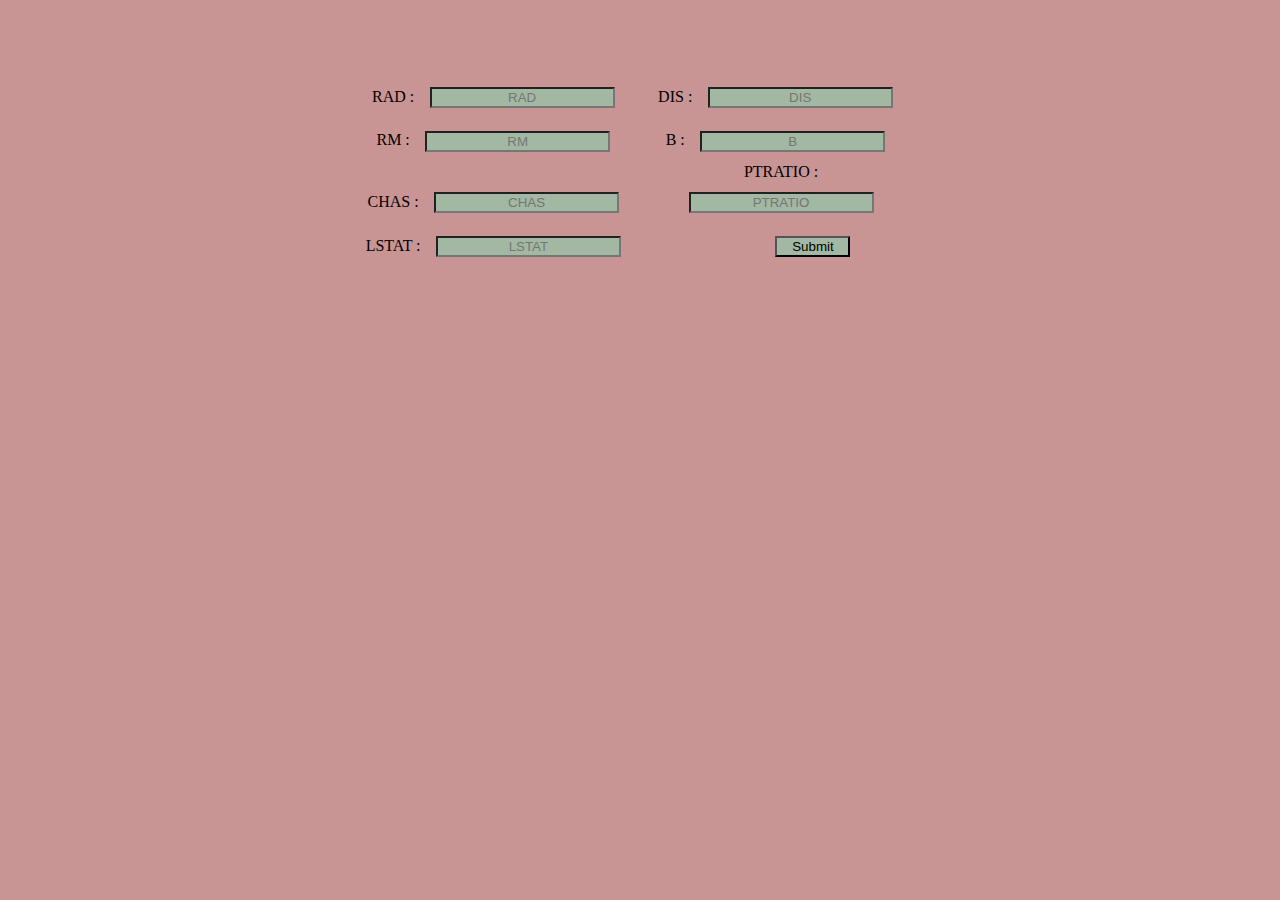
<file: templates/index.html>
<html lang="en">

<head>
    <meta charset="UTF-8" />
    <meta http-equiv="X-UA-Compatible" content="IE=edge" />
    <meta name="viewport" content="width=device-width, initial-scale=1.0" />
    <title>House Price Deciding Factors</title>
    <link rel="stylesheet" href="/static/main.css" />
</head>

<body>
    <form action="/prediction" method="POST">
        <div id="d1"> RAD : <input class="in" id="rad" type="text" name="RAD" placeholder="RAD" /></div>
        <div id="d2"> DIS : <input class="in" id="dis" type="text" name="DIS" placeholder="DIS" /></div><br>
        <div id="d3"> RM : <input class="in" id="rm" type="text" name="RM" placeholder="RM" /></div>
        <div id="d4"> B : <input class="in" id="b" type="text" name="B" placeholder="B" /></div><br>
        <div id="d5"> CHAS : <input class="in" id="chas" type="text" name="CHAS" placeholder="CHAS" /></div>
        <div id="d6"> PTRATIO : <input class="in" id="ptr" type="text" name="PTRATIO" placeholder="PTRATIO" /></div><br>
        <div id="d7"> LSTAT : <input class="in" id="lst" type="text" name="LSTAT" placeholder="LSTAT" /></div>
        <div id="d8"> <input class="in" id="sub" type="submit" value="Submit" /></div>
    </form>
</body>

</html>
</file>
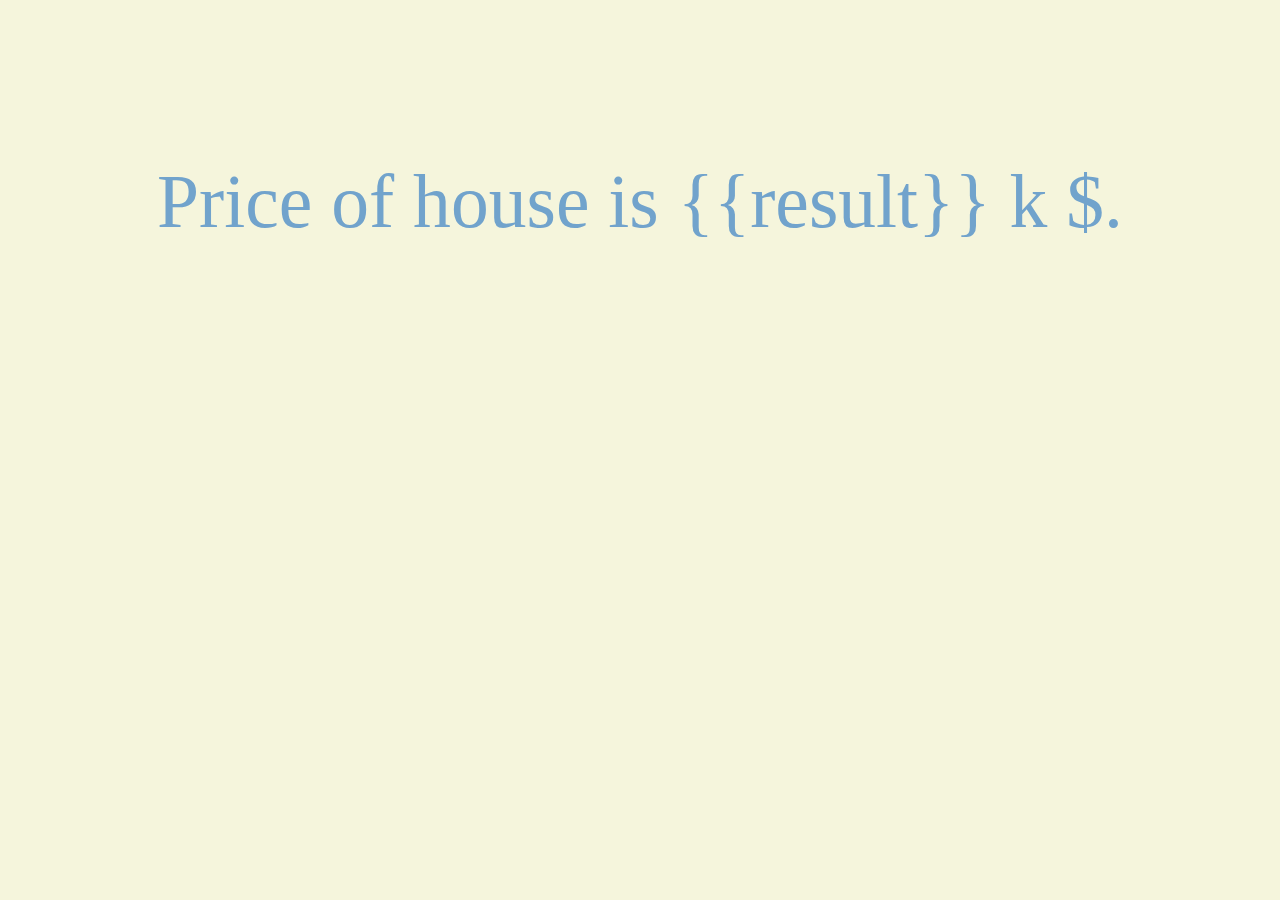
<file: templates/houseprice.html>
<html lang="en">

<head>
    <meta charset="UTF-8">
    <meta http-equiv="X-UA-Compatible" content="IE=edge">
    <meta name="viewport" content="width=device-width, initial-scale=1.0">
    <title>House Price</title>
    <link rel="stylesheet" href="/static/basic.css">
</head>

<body>
    <p>Price of house is {{result}} k $.</p>
</body>

</html>
</file>
<file: static/main.css>
body {
  background-color: rgb(201, 148, 148);
}

input {
  text-align: center;
  background-color: rgb(162, 184, 162);
  margin: 0.3cm;
}

form {
  text-align: center;
  margin-top: 2cm;
}

#d1,
#d2,
#d3,
#d4,
#d5,
#d6,
#d7,
#d8 {
  display: inline-block;
  width: 22%;
}
#sub {
  width: 27%;
  margin-left: 27%;
}
</file>
<file: static/basic.css>
body {
    background-color: beige;
    padding-top: 4cm;
    text-align: center;
    font-family: Georgia, 'Times New Roman', Times, serif;
    font-size: 2cm;
    color: rgb(113, 163, 204);
}
</file>
